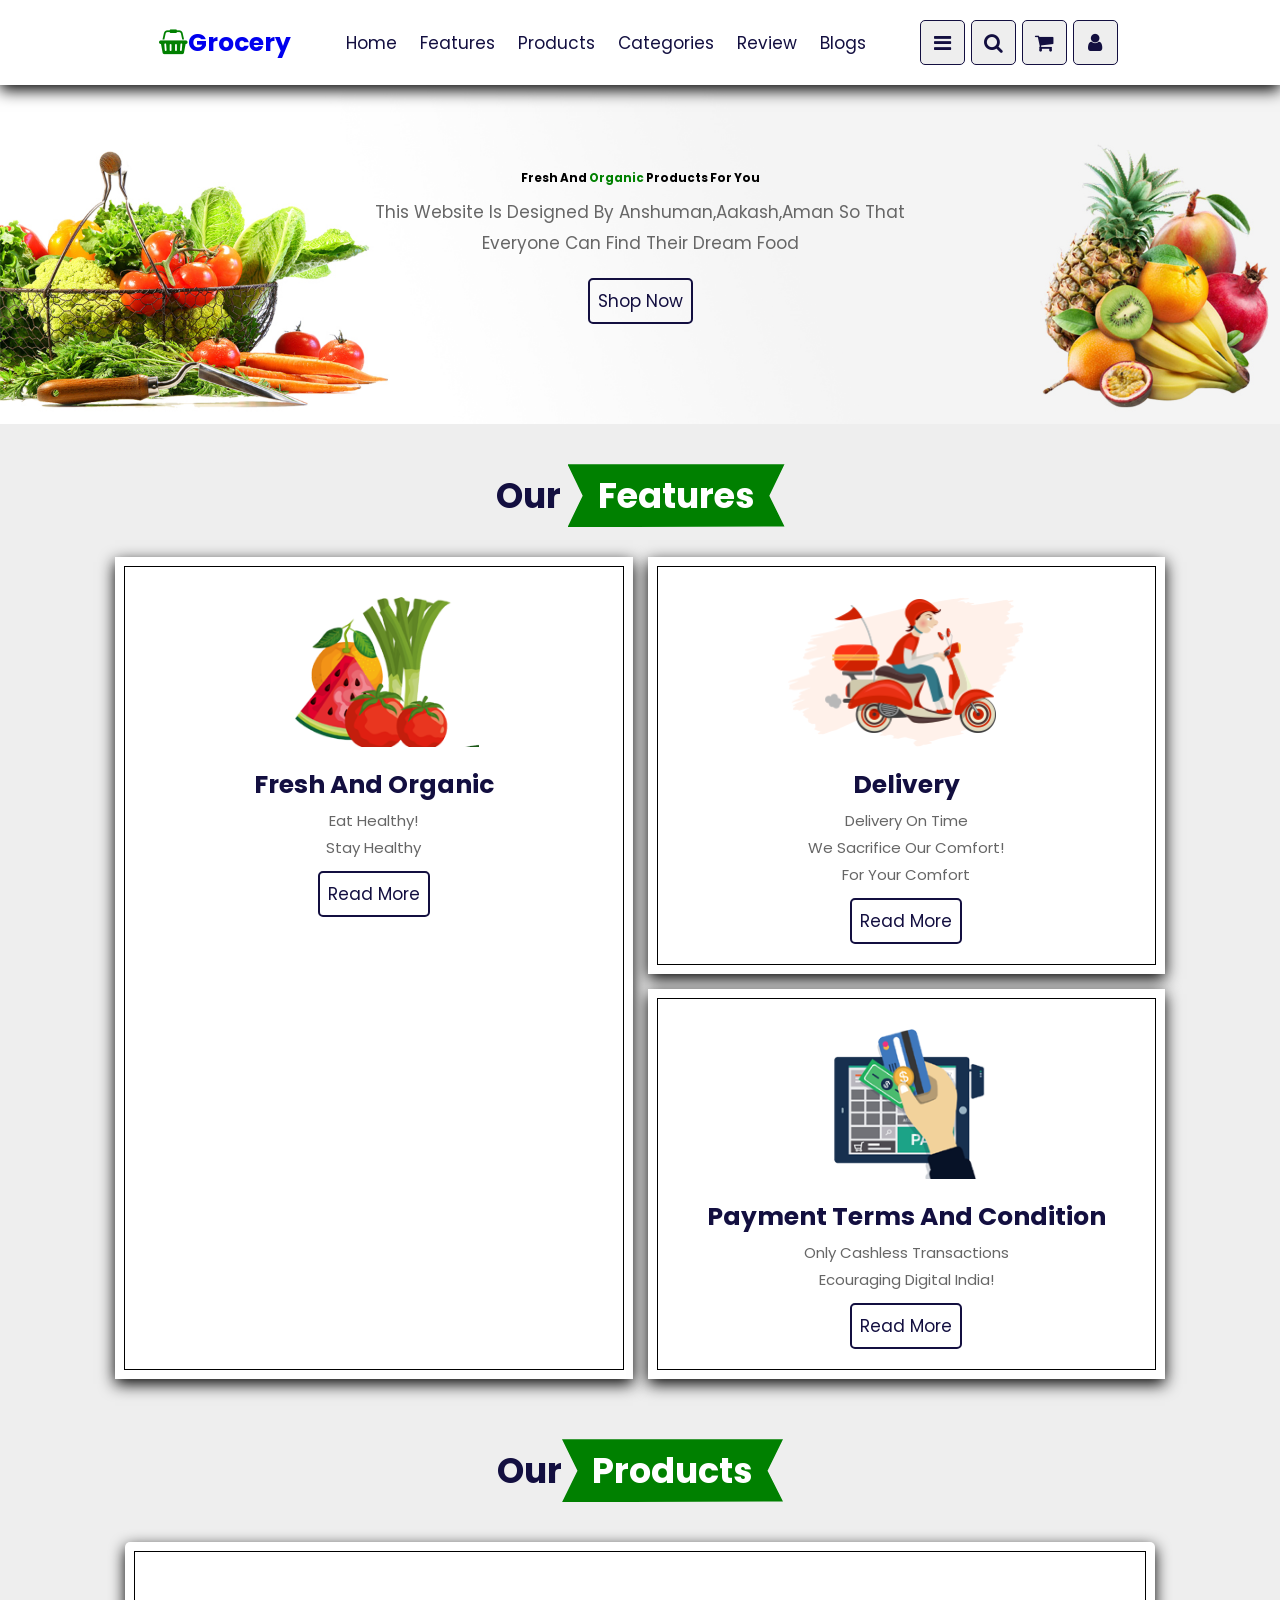
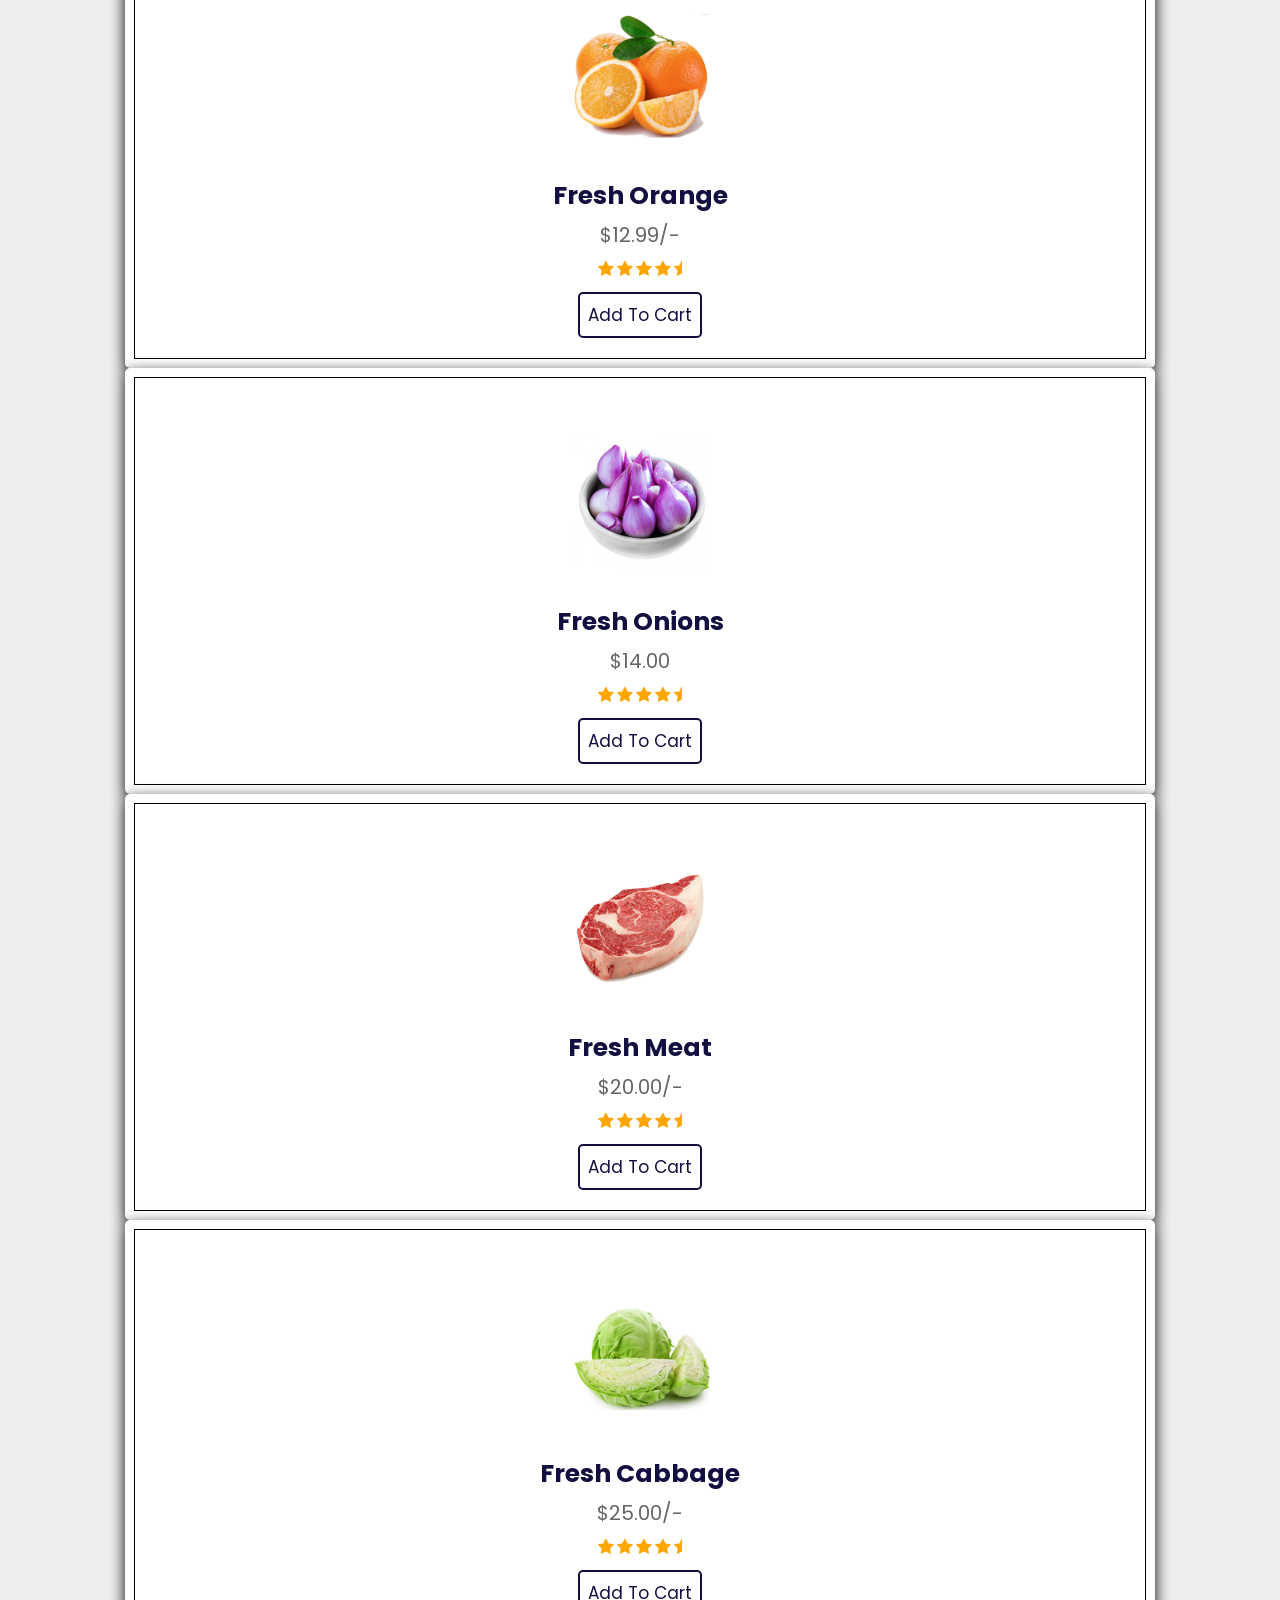
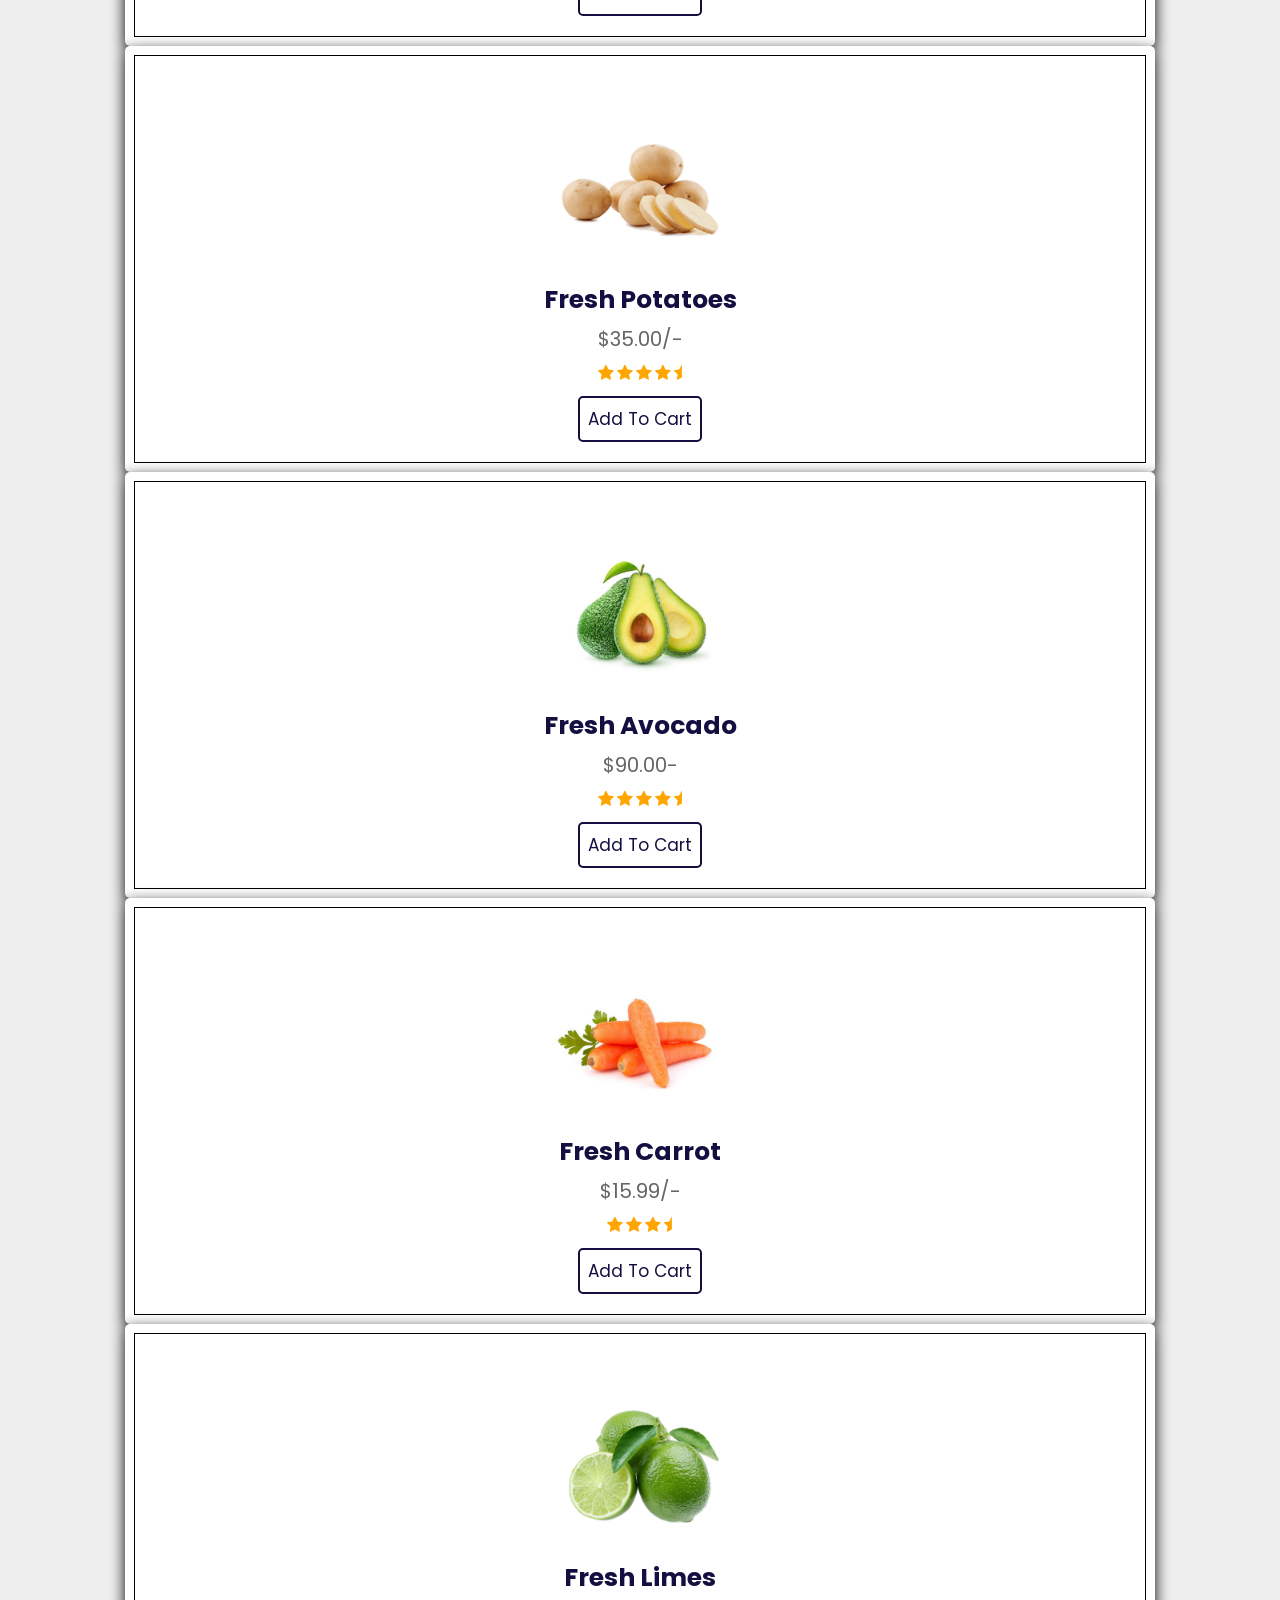
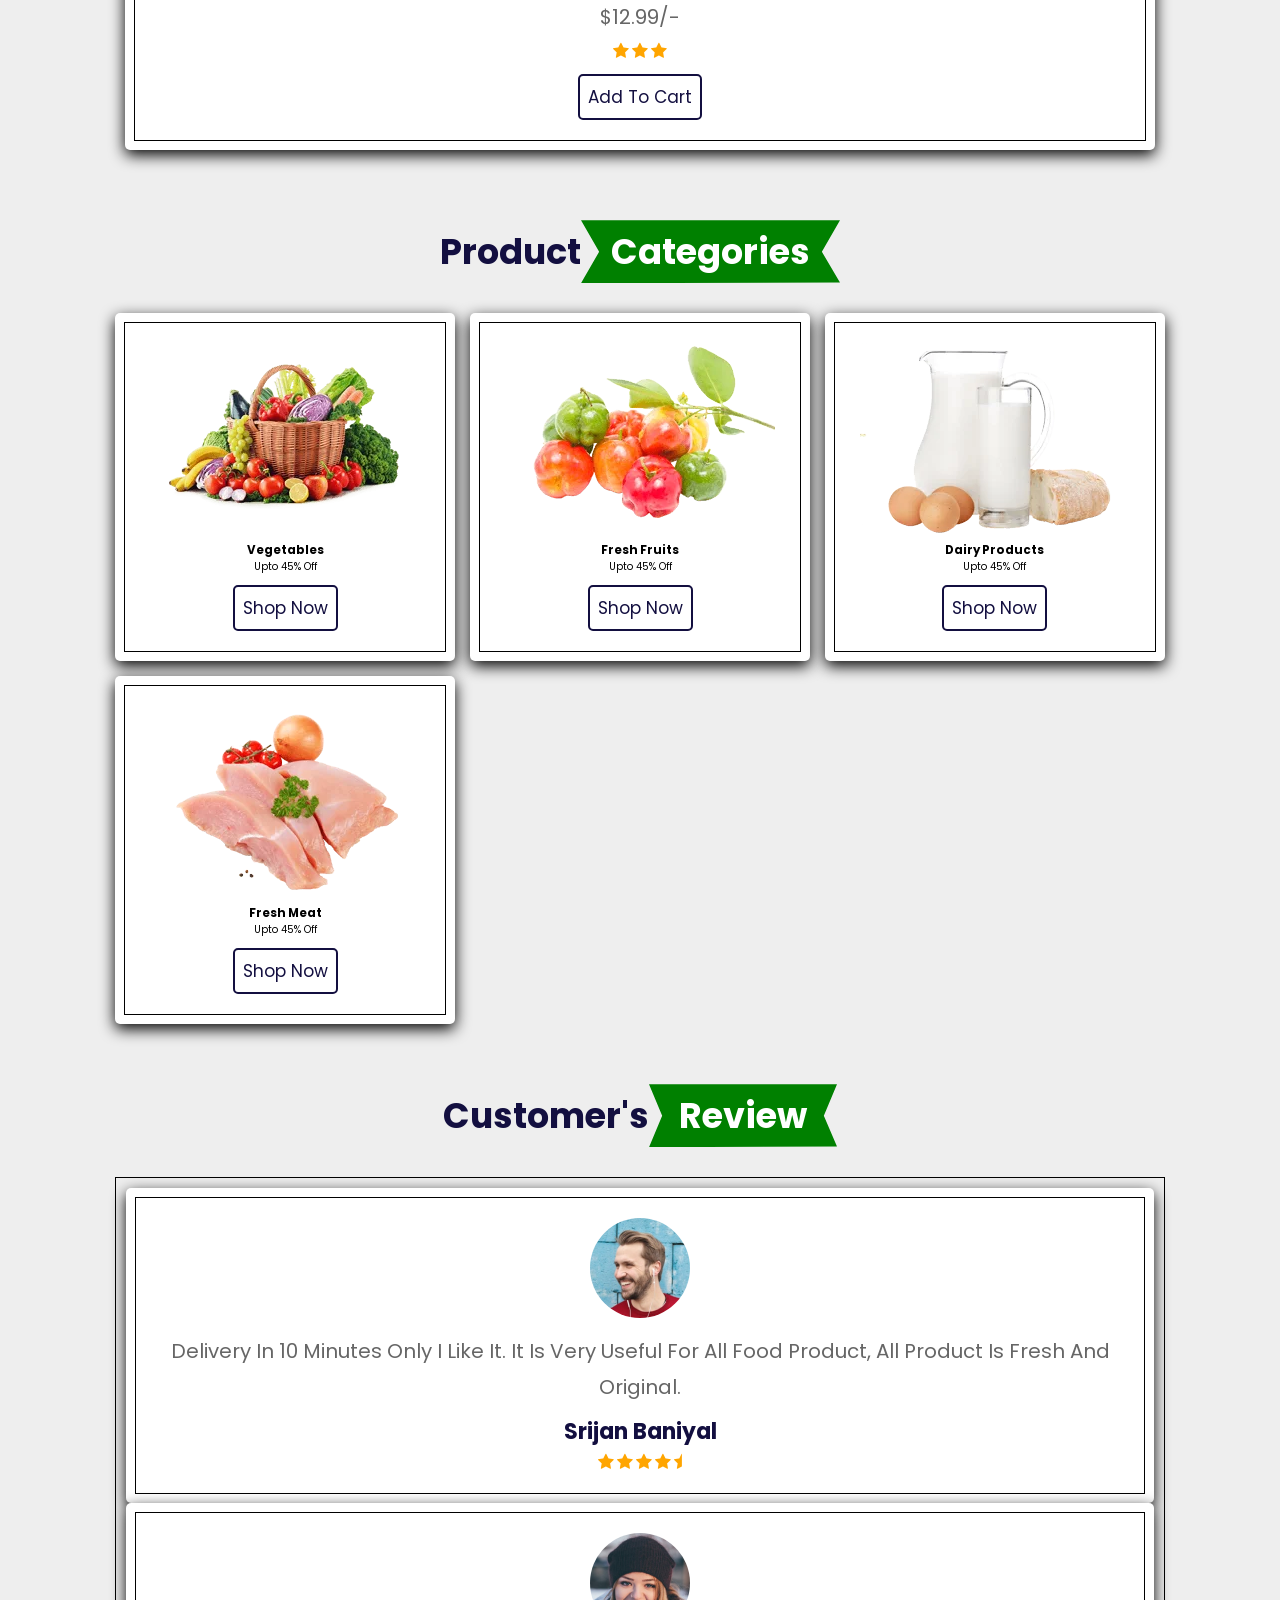
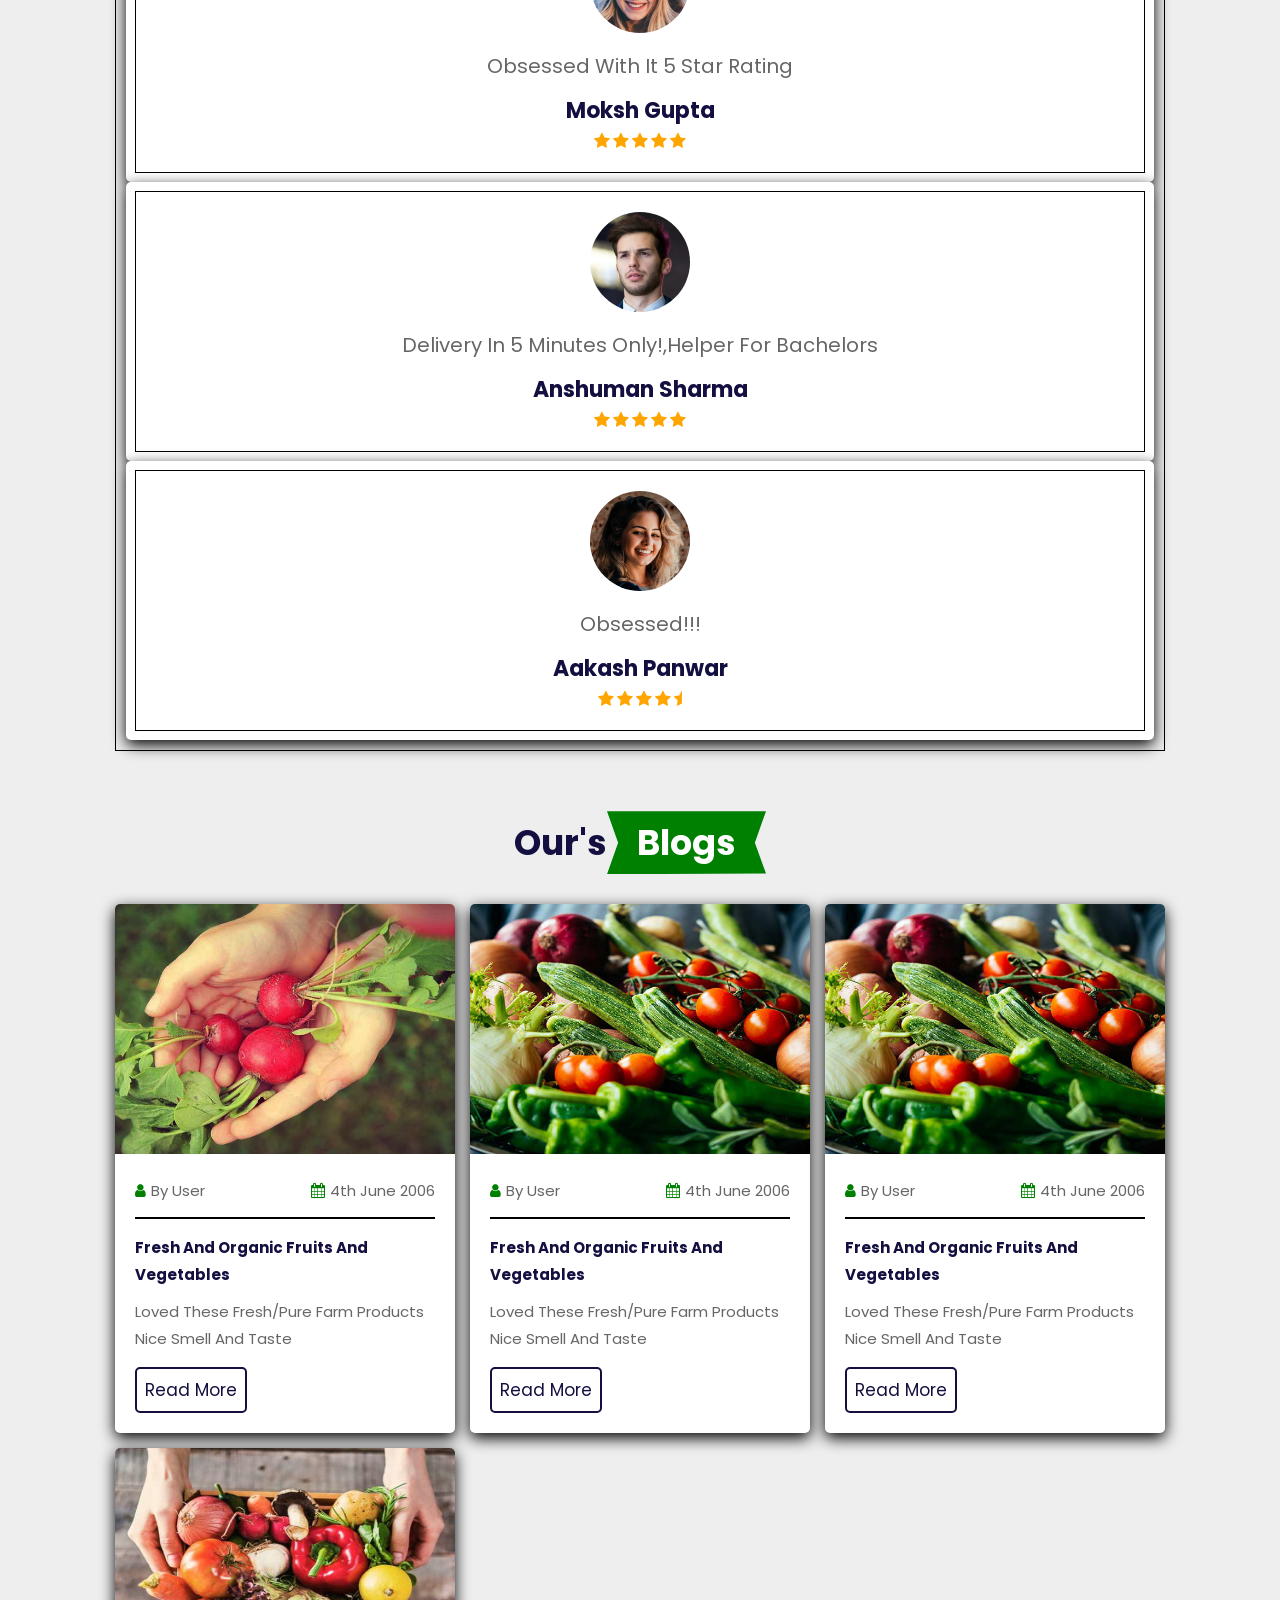
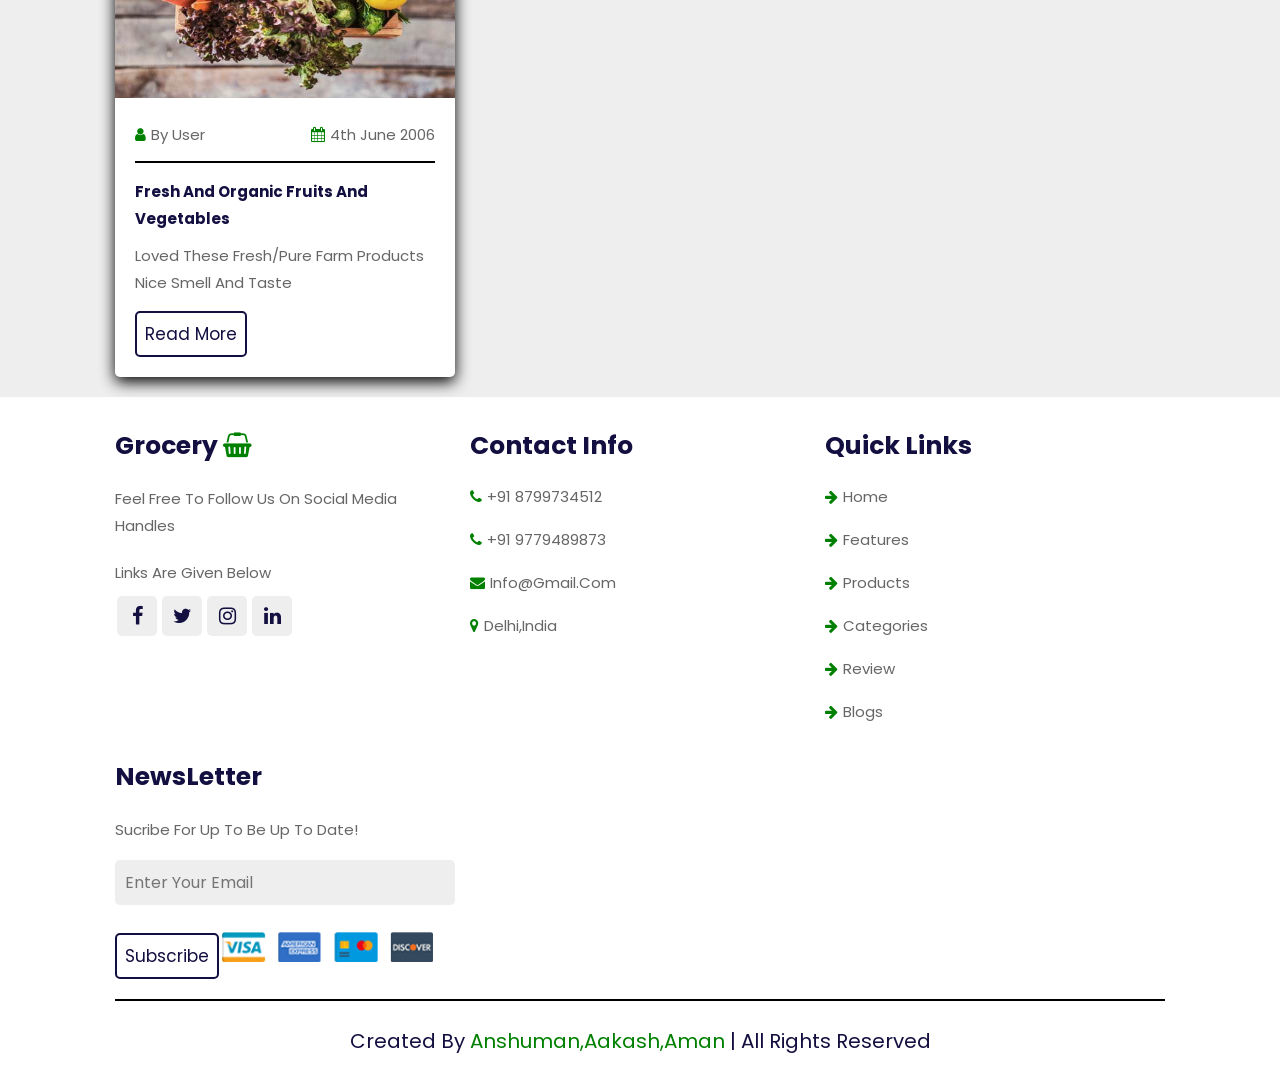
<file: Grocery Website/index.html>
<!DOCTYPE html>
<html lang="en">
<head>
    <meta charset="UTF-8">
    <meta name="viewport" content="width=device-width, initial-scale=1.0">
    <title>Grocery Store</title>
    <link rel="icon" type="image/icon" href="image/favicon.png">
<!--Code for font awesome cdn-->

<link rel="stylesheet" href="https://cdnjs.cloudflare.com/ajax/libs/font-awesome/4.7.0/css/font-awesome.min.css">

<!--Code for font awesome cdn-->

<!--Code for linking css file-->
<link rel="stylesheet" type="text/css" href="css/styles.css" href="">
<!--Code for linking css file-->



<link rel="stylesheet" href="https://cdn.jsdelivr.net/npm/swiper@11/swiper-bundle.min.css"/>


</head>
<body>

<!-- header section-->
<header class="header">
    <a href="#" class="logo"><i class="fa fa-shopping-basket" aria-hidden="true"></i>grocery</a>


    <nav class="navbar">
        
        <a href="#home">home</a>

        <a href="#features">features</a>

        <a href="#products">products</a>

        <a href="#categories">Categories</a>

        <a href="#review">Review</a>

        <a href="#blogs">blogs</a>

    </nav>
    <div class="icons">
        <div class="fa fa-bars" id="menu-btn"></div>

        <div class="fa fa-search" id="search-btn"></div>

        <div class="fa fa-shopping-cart" id="cart-btn"></div>

        <div class="fa fa-user" id="login-btn"></div>

    </div>
    <form class="search-form">

        <input type="search" id="search-box" placeholder="Search Here..">
        <label for="search-box" class="fa fa-search"></label>
    </form>



    <div class="shopping-cart">
        <div class="box">
            <i class="fa fa-trash"></i>
            <img src="image/cart-img-1.png">
            <div class="content">
                <h3>Watermelon</h3>
                <span class="price">$5.99/-</span>
                <span class="quantity">Qty : 1</span>
            </div>
        </div>

        <div class="box">
            <i class="fa fa-trash"></i>
            <img src="image/cart-img-2.png">
            <div class="content">
                <h3>Onion</h3>
                <span class="price">$4.99/-</span>
                <span class="quantity">Qty : 2</span>
            </div>
        </div>
        <div class="box">
            <i class="fa fa-trash"></i>
            <img src="image/cart-img-3.png">
            <div class="content">
                <h3>Chicken</h3>
                <span class="price">$7.99/-</span>
                <span class="quantity">Qty : 1</span>
            </div>
        </div>
    <div class="total">total : $18.97/-</div>
    <a href="image/payment1.jpg" class="btn">Checkout</a>
    </div>

    <form action="#" class="login-form">
        <h3>login now</h3>
        
        <input type="email" placeholder="your email" class="box">
        <input type="password" placeholder="your password" class="box">

        <p>Forgot your Password <a href="#"> Click Here!</a></p>
        <p>Dont Have an Account<a href="#"> Create Now!</a></p>
        <input type="submit" value="Login Now" class="btn">
    </form>
</header>
<!-- header section-->


<!--banner section-->
<section class="home" id="home">
    <div class="content">
        <h3>Fresh And <span>Organic</span> Products For You</h3>
        <p>This website is designed by Anshuman,Aakash,Aman
            so that Everyone Can Find Their Dream Food
        </p>
        <a href="#categories" class="btn">shop now</a>
    </div>
</section>
<!--banner section-->

<!--our features section-->
<section class="features" id="features">
    <h1 class="heading"> our <span>features</span></h1>

    <div class="box-container">
        <div class="box">
            <img src="image/feature-img-1.png">
            <h3>fresh and Organic</h3>

            <p>Eat Healthy!<br>Stay Healthy</p>

            <a href="https://www.mayoclinic.org/healthy-lifestyle/nutrition-and-healthy-eating/in-depth/organic-food/art-20043880#:~:text=Studies%20have%20shown%20much%20lower,Pesticide%20residue." target="_blank" class="btn">read more</a>
        </div>  

        <div class="box-container">
            <div class="box">
                <img src="image/feature-img-2.png">
                <h3>Delivery</h3>
    
                <p>Delivery On Time<br>We Sacrifice our comfort!<br>For Your Comfort</p>
    
                <a href="https://www.routific.com/blog/on-time-delivery"target="_blank" class="btn">read more</a>
            </div>

            <div class="box-container">
                <div class="box">
                    <img src="image/feature-img-3.png">
                    <h3>Payment Terms And Condition</h3>
        
                    <p>Only Cashless Transactions<br>Ecouraging Digital India!</p>
        
                    <a href="https://www.foodontrack.in/terms-and-conditions" target="_blank" class="btn">read more</a>
                </div>
    </div>
</section>
<!--our features section-->


<!--our products section-->
<section class="products" id="products">
    <h1 class="heading">our<span>products</span></h1>
    <div class="product-slider">
            <div class="box">
                <img src="image/product-1.png">
                <h1>fresh orange</h1>
                <div class="price"> $12.99/-</div>
                <div class="stars">
                    <i class="fa fa-star"></i>
                    <i class="fa fa-star"></i>
                    <i class="fa fa-star"></i>
                    <i class="fa fa-star"></i>
                    <i class="fa fa-star-half"></i>
                </div>
                <a href="image/product-1.png" target="_blank" class="btn">add to cart</a>
            </div>
            <div class="box">
                <img src="image/product-2.png">
                <h1>fresh onions</h1>
                <div class="price"> $14.00</div>
                <div class="stars">
                    <i class="fa fa-star"></i>
                    <i class="fa fa-star"></i>
                    <i class="fa fa-star"></i>
                    <i class="fa fa-star"></i>
                    <i class="fa fa-star-half"></i>
                </div>
                <a href="image/product-2.png" target="_blank" class="btn">add to cart</a>
            </div>
            <div class="box">
                <img src="image/product-3.png">
                <h1>fresh Meat</h1>
                <div class="price"> $20.00/-</div>
                <div class="stars">
                    <i class="fa fa-star"></i>
                    <i class="fa fa-star"></i>
                    <i class="fa fa-star"></i>
                    <i class="fa fa-star"></i>
                    <i class="fa fa-star-half"></i>
                </div>
                <a href="image/product-3.png" target="_blank" class="btn">add to cart</a>
            </div>
            <div class="box">
                <img src="image/product-4.png">
                <h1>fresh Cabbage</h1>
                <div class="price"> $25.00/-</div>
                <div class="stars">
                    <i class="fa fa-star"></i>
                    <i class="fa fa-star"></i>
                    <i class="fa fa-star"></i>
                    <i class="fa fa-star"></i>
                    <i class="fa fa-star-half"></i>
                </div>
                <a href="image/product-4.png" target="_blank" class="btn">add to cart</a>
            </div>
            <div class="box">
                <img src="image/product-5.png">
                <h1>fresh potatoes</h1>
                <div class="price"> $35.00/-</div>
                <div class="stars">
                    <i class="fa fa-star"></i>
                    <i class="fa fa-star"></i>
                    <i class="fa fa-star"></i>
                    <i class="fa fa-star"></i>
                    <i class="fa fa-star-half"></i>
                </div>
                <a href="image/product-5.png"  target="_blank"class="btn">add to cart</a>
            </div>
            <div class="box">
                <img src="image/product-6.png">
                <h1>fresh avocado</h1>
                <div class="price"> $90.00-</div>
                <div class="stars">
                    <i class="fa fa-star"></i>
                    <i class="fa fa-star"></i>
                    <i class="fa fa-star"></i>
                    <i class="fa fa-star"></i>
                    <i class="fa fa-star-half"></i>
                </div>
                <a href="image/product-6.png"  target="_blank"class="btn">add to cart</a>
            </div>
            <div class="box">
                <img src="image/product-7.png">
                <h1>fresh carrot</h1>
                <div class="price"> $15.99/-</div>
                <div class="stars">
                    <i class="fa fa-star"></i>
                    <i class="fa fa-star"></i>
                    <i class="fa fa-star"></i>
                    <i class="fa fa-star-half"></i>
                </div>
                <a href="image/product-7.png"  target="_blank"class="btn">add to cart</a>
            </div>
            <div class="box">
                <img src="image/product-8.png">
                <h1>fresh limes</h1>
                <div class="price"> $12.99/-</div>
                <div class="stars">
                    <i class="fa fa-star"></i>
                    <i class="fa fa-star"></i>
                    <i class="fa fa-star"></i>
                </div>
                <a href="image/product-8.png" target="_blank" class="btn">add to cart</a>
            </div>
        </div>
    </div>
       
        </div>
    </div>
    </div>
</section>
<!--our products section-->



<!--our categories section-->

<section class="categories" id="categories">
    <h1 class="heading">product<span>categories</span></h1>

    <div class="box-container">
        <div class="box">
            <img src="image/cat-1.png">
            <h3>Vegetables</h3>
            <p>Upto 45% Off</p>
            <a href="#" class="btn">shop now</a>
        </div>

        <div class="box">
            <img src="image/cat-2.png">
            <h3>Fresh Fruits</h3>
            <p>Upto 45% Off</p>
            <a href="#" class="btn">shop now</a>
        </div>

        <div class="box">
            <img src="image/cat-3.png">
            <h3>Dairy Products</h3>
            <p>Upto 45% Off</p>
            <a href="#" class="btn">shop now</a>
        </div>

        <div class="box">
            <img src="image/cat-4.png">
            <h3>Fresh Meat</h3>
            <p>Upto 45% Off</p>
            <a href="#" class="btn">shop now</a>
        </div>
    </div>
</section>

<!--our categories section-->


<!--our review section-->
<section class="review" id="review">
    <h1 class="heading">Customer's<span>Review</span></h1>

    <div class="review-slider">
        <div class="wrapper">
            <div class="box">
                <img src="image/pic-1.png">
                <p>Delivery in 10 minutes only I like it. It is very useful for all food product, all product is fresh and original.</p>
                <h3>Srijan Baniyal</h3>
                <div class="stars">
                    <i class="fa fa-star"></i>
                    <i class="fa fa-star"></i>
                    <i class="fa fa-star"></i>
                    <i class="fa fa-star"></i>
                    <i class="fa fa-star-half"></i>
                </div>
            </div>

            <div class="box">
                <img src="image/pic-2.png">
                <p>Obsessed with it 5 star rating</p>
                <h3>Moksh Gupta</h3>
                <div class="stars">
                    <i class="fa fa-star"></i>
                    <i class="fa fa-star"></i>
                    <i class="fa fa-star"></i>
                    <i class="fa fa-star"></i>
                    <i class="fa fa-star"></i>
                </div>
            </div>

            <div class="box">
                <img src="image/pic-3.png">
                <p>Delivery in 5 minutes only!,helper for bachelors</p>
                <h3>Anshuman Sharma</h3>
                <div class="stars">
                    <i class="fa fa-star"></i>
                    <i class="fa fa-star"></i>
                    <i class="fa fa-star"></i>
                    <i class="fa fa-star"></i>
                    <i class="fa fa-star"></i>
                </div>
            </div>

            <div class="box">
                <img src="image/pic-4.png">
                <p>Obsessed!!!</p>
                <h3>Aakash Panwar</h3>
                <div class="stars">
                    <i class="fa fa-star"></i>
                    <i class="fa fa-star"></i>
                    <i class="fa fa-star"></i>
                    <i class="fa fa-star"></i>
                    <i class="fa fa-star-half"></i>
                </div>
            </div>
        </div>
    </div>
</section>
<!--our review section-->


<!--Blog Section-->
<section class="blogs" id="blogs">
    <h1 class="heading">Our's<span>Blogs</span></h1>
    <div class="box-container">
         <div class="box">
            <img src="image/blog-1.jpg">
            <div class="content">
                <div class="icons">
                    <a href="#"><i class="fa fa-user"></i>By User</a>
                    <a href="#"><i class="fa fa-calendar" aria-hidden="true"></i>4th June 2006
                    </a>
                </div>
                <h3>Fresh And Organic Fruits And Vegetables</h3>
                <p>Loved These fresh/pure farm products nice smell and taste</p>
                <a href="https://www.natures-glory.com/blogs/news/organic-fruits-and-vegetables-the-best-of-organic-food?srsltid=AfmBOopWLXdAeRfNmOnhh5MXMGf0yUKmplVzAmYtAPwE4znciSx1Nq_t" class="btn" target="_blank">read more</a>
            </div>
         </div>


         <div class="box">
            <img src="image/blog-2.jpg">
            <div class="content">
                <div class="icons">
                    <a href="#"><i class="fa fa-user"></i>By User</a>
                    <a href="#"><i class="fa fa-calendar" aria-hidden="true"></i>4th June 2006
                    </a>
                </div>
                <h3>Fresh And Organic Fruits And Vegetables</h3>
                <p>Loved These fresh/pure farm products nice smell and taste</p>
                <a href="https://www.natures-glory.com/blogs/news/organic-fruits-and-vegetables-the-best-of-organic-food?srsltid=AfmBOopWLXdAeRfNmOnhh5MXMGf0yUKmplVzAmYtAPwE4znciSx1Nq_t" target="_blank" class="btn">read more</a>
            </div>
         </div>


    <div class="box">
        <img src="image/blog-2.jpg">
        <div class="content">
            <div class="icons">
                <a href="#"><i class="fa fa-user"></i>By User</a>
                <a href="#"><i class="fa fa-calendar" aria-hidden="true"></i>4th June 2006
                </a>
            </div>
            <h3>Fresh And Organic Fruits And Vegetables</h3>
            <p>Loved These fresh/pure farm products nice smell and taste</p>
            <a href="https://www.youtube.com/watch?v=CcEg84X3IzM&t=646s&pp=ygUTb3JnYW5pY3MgZm9vZCBpdGVtcw%3D%3D" target="_blank" class="btn" class="btn">read more</a>
        </div>
     </div>


     <div class="box">
        <img src="image/blog-3.jpg">
        <div class="content">
            <div class="icons">
                <a href="#"><i class="fa fa-user"></i>By User</a>
                <a href="#"><i class="fa fa-calendar" aria-hidden="true"></i>4th June 2006
                </a>
            </div>
            <h3>Fresh And Organic Fruits And Vegetables</h3>
            <p>Loved These fresh/pure farm products nice smell and taste</p>
            <a href="https://use.metropolis.org/sdg/3-good-health-and-well-being" target="_blank" class="btn">read more</a>
        </div>
     </div>

</section>
    <!-- Blog Section -->




<!-- Footer Section -->
<section class="footer">
    <div class="box-container">
        <div class="box">
            <h3>Grocery <i class="fa fa-shopping-basket"></i></h3>

            <p>Feel Free To Follow Us On Social Media Handles</p>

            <p>Links Are given Below</p>
            <div class="share">
                <a href=https://www.facebook.com/blinkit.india/ target="_blank" class="fa fa-facebook"></a>
                <a href="https://x.com/letsblinkit?ref_src=twsrc%5Egoogle%7Ctwcamp%5Eserp%7Ctwgr%5Eauthor&mx=2" target ="_blank" class="fa fa-twitter"></a>
                <a href="https://www.instagram.com/letsblinkit/?hl=en" target="_blank" class="fa fa-instagram"></a>
                <a href="https://in.linkedin.com/company/letsblinkit" target="_blank" class="fa fa-linkedin"></a>
            </div>
        </div>
        
        
        
        <div class="box">
            <h3>Contact Info</h3>
            <a href="#" class="links"> <i class="fa fa-phone"></i>+91 8799734512</a>
            <a href="#" class="links"> <i class="fa fa-phone"></i>+91 9779489873</a>
            <a href="#" class="links"> <i class="fa fa-envelope"></i>info@gmail.com</a>
            <a href="#" class="links"> <i class="fa fa-map-marker"></i>Delhi,India</a>
        </div>

        <div class="box">
            <h3>Quick Links</h3>
            <a href="#" class="links"> <i class="fa fa-arrow-right"></i>Home</a>
            <a href="#features" class="links"> <i class="fa fa-arrow-right"></i>Features</a>
            <a href="#products" class="links"> <i class="fa fa-arrow-right"></i>Products</a>
            <a href="#categories" class="links"> <i class="fa fa-arrow-right"></i>Categories</a>
            <a href="#review" class="links"> <i class="fa fa-arrow-right"></i>Review</a>
            <a href="#blogs" class="links"> <i class="fa fa-arrow-right"></i>Blogs</a>
        </div>


        <div class="box">
            <h3>NewsLetter</h3>
            <p>Sucribe For Up To Be Up To Date!</p>
            <input type="email" placeholder="Enter Your Email" class="email">
            <input type="submit" value="Subscribe" href="https://donatelife.net/how-you-can-help/take-action/subscribe-to-our-newsletter" class="btn">
            <img src="image/payment.png" class="payment-img" href="" alt="#" class="src">
        </div>
    </div>


<div class="credit">Created By<span> Anshuman,Aakash,Aman</span> | All Rights Reserved</div>
</section> 
<!-- Footer Section -->




<script src="https://cdn.jsdelivr.net/npm/swiper@11/swiper-bundle.min.js"></script>


<script  src="js/script.js"></script>
</body>
</html>
</file>
<file: Grocery Website/css/styles.css>
@import url('https://fonts.googleapis.com/css2?family=Poppins:ital,wght@0,400;0,500;1,300&display=swap');
:root
{
    --green: green;
    --black: #130f40;
    --light-color: #666;
    --box-shadow:0 .5rem 1.5rem rgba(0,0,0.1);
    --border:.2rem solid rgba(0,0,0.1);
    --outline:.1rem solid rgba(0,0,0.1);
    
}

*{
    font-family: 'Poppins', sans-serif;
    margin: 0;
    padding: 0;
    box-sizing: border-box;
    outline: none;
    border: none;
    text-decoration: none;
    text-transform: capitalize;
    transition: all .2s linear;
}

html
{
    font-size: 62.5%;
    overflow-x: hidden;
    scroll-behavior: smooth;
    scroll-padding-top: 7rem;
}

body
{
    background:#eee;
}

/*banner code*/

section
{
    padding: 2rem 9%;;
}

.heading
{
    text-align: center;
    padding: 2rem 0;
    padding-bottom: 3rem;
    font-size: 3.5rem;
    color: var(--black);
}


.heading span
{
    background: var(--green);
    color:#fff;
    display:  inline-block;
    position: relative;
    padding: .5rem 3rem;
    clip-path: polygon(100% 0, 93% 50%,100% 99%, 0% 100%, 7% 50%,0% 0%);
}

.btn
{
    border:.2rem solid var(--black);
    margin-top: 1rem;
    display: inline-block;
    padding: .8rem;
    font-size: 1.7rem;
    border-radius: .5rem;
    color: var(--black);
    cursor: pointer;
    background: none;
}

.btn:hover
{
    background: var(--green);
    color: #fff;
}

.header
{
    border: 0px solid ;
    position: fixed;
    top: 0;
    left: 0;
    right: 0;
    z-index: 1000;
    display: flex;
    align-items: center;
    justify-content: space-evenly;
    padding: 2rem 9%;
    background: #fff;
    box-shadow: var(--box-shadow);
}

.header .logo
{
    font-size: 2.5rem;
    font-weight: bolder;
}

.header .logo i
{
    color: var(--green);
}

.header .navbar a
{
    font-size: 1.7rem;
    margin: 0 1rem;
    color: var(--black);
}

.header .navbar a:hover
{
    color: var(--green);
}

.header .icons div
{
    border: 1px solid;
    height: 4.5rem;
    width: 4.5rem;
    line-height: 4.5rem;
    border-radius: .5rem;
    background:#eee;
    color:var(--black);
    font-size: 2rem;
    margin-right: .3rem;
    text-align: center;
}

.header .icons div:hover
{
    background: var(--green);
    color: white;
}

#menu-btn
{
    display:inline-block;
}

.header .navbar.active
{
    right: 2rem;
    transition: .4s linear;
}

.header .search-form
{
    border: 0px solid;
    position: absolute;
    top: 110%;
    right: -110%;
    width: 50rem;
    height: 5rem;
    background: #fff;
    border-radius: .5rem;
    overflow: hidden;
    display: flex;
    align-items: center;
    box-shadow: var(--box-shadow);    
}

.header .search-form.active
{
    right: 2rem;
}

.header .search-form input
{
    height: 100%;
    width: 100%;
    background:none;
    text-transform: none;
    font-size: 1.6rem;
    color: var(--black);
    padding: 0 1.5rem;
}

.header .search-form label
{
    font-size: 2.2rem;
    padding-right: 1.5rem;
    color:var(--black);
    cursor: pointer;  
}

.header .search-form label:hover
{
    color: var(--green);
}

.header .shopping-cart
{
    border: 0px solid;
    position: absolute;
    top: 110%;
    right: -110%;
    padding: 1rem;
    border-radius: .5rem;
    box-shadow: var(--box-shadow);
    width: 35rem;
    background:#fff;
}

.header .shopping-cart.active
{
    right: 2rem;
    transition: .4s linear;
}

.header .shopping-cart .box
{
    border:0px solid blue;
    display: flex;
    align-items: center;
    gap: 1rem;
    position: relative;
    margin: 1rem 0;
}

.header .shopping-cart .box img
{
    height: 10rem;
}

.header .shopping-cart .box .fa-trash
{
    font-size: 2rem;
    position:absolute;
    top: 50%;
    right: 2rem;
    cursor: pointer;
    color: var(--light-color);
    transform: translateY(-50%);  
}

.header .shopping-cart .box .fa-trash:hover
{
    color: var(--green);
}

.header .shopping-cart .box .content h3
{
    color: var(--black);
    font-size: 1.7rem;
    padding-bottom: 1rem;
}

.header .shopping-cart .box .content span
{
    color: var(--light-color);
    font-size: 1.6rem;
}

.header .shopping-cart .box .content .quantity
{
    padding-left: 1rem;
}

.header .shopping-cart .total
{
    font-size: 2.5rem;
    padding: 1rem 0;
    text-align: center;
    color: var(--black);
}

.header .shopping-cart .btn
{
    display: block;
    text-align: center;
    margin: 1rem 0;
}

.header .login-form
{
    border: 0px solid;
    position: absolute;
    width: 35rem;
    top: 110%;
    right: -110%;
    box-shadow: var(--box-shadow);
    padding: 2rem;
    border-radius: .5rem;
    background: #fff;
    text-align: center;
}

.header .login-form.active
{
    right: 2rem;
    transition: .4s linear;
}

.header .login-form h3
{
    font-size: 2.5rem;
    text-transform: uppercase;
    color: var(--black);
}

.header .login-form .box
{   
    width: 100%;
    border: 0px solid;
    margin: .7rem 0;
    background: #eee;
    border-radius: .5rem;
    padding: 1rem;
    font-size: 1.6rem;
    color: var(--black);
    text-transform: none;
}

.header .login-form p
{
    font-size: 1.4rem;
    padding: .5rem 0;
    color: var(--light-color);
}

.header .login-form p a
{
    color: var(--green);
    text-decoration: underline;
}

.home
{
    border: 0px solid;
    display: flex;
    justify-content: center;
    background: url(../image/banner-img.jpg) no-repeat;
    background-position: center;
    background-size: cover;
    padding-top: 17rem;
    padding-bottom: 10rem;
}

.home .content
{
    border: 0px solid;
    text-align: center;
    width: 60rem;
}

.home .content h3 span
{
    color: var(--green);
}

.home .content p
{
    color: var(--light-color);
    font-size: 1.7rem;
    padding: 1rem 0;
    line-height: 1.8;
}


/*features  */
.features  .box-container
{
    border: 0px solid;
    display: grid;
    grid-template-columns: repeat(auto-fit,minmax(30rem,  1fr));
    gap: 1.5rem;
}

.features .box-container .box
{
    border: 0px solid red;
    padding: 3rem 2rem;
    background:#fff;
    outline: var(--outline);  
    outline-offset: -1rem;
    text-align: center; 
    box-shadow: var(--box-shadow); 
}
/*features  */

/*review*/

.review .review-slider
{
    border: 1px solid;
    padding: 1rem;
}

.review .review-slider .box
{
    border: 0px solid red;
    background:#fff;
    border-radius: .5rem;
    text-align: center;
    padding: 3rem 2rem;
    outline-offset: -1rem;
    outline: var(--outline);
    box-shadow: var(--box-shadow);
    transition: .2s linear;
}

.review .review-slider .box:hover
{
    box-shadow: 1px 1px 10px 4px var(--green); 
}

.review .review-slider .box img
{
    height: 10rem;
    width: 10rem;
    border-radius: 50%;
}

.review .review-slider .box p
{
    padding: 1rem 0;
    line-height: 1.8;
    color: var(--light-color);
    font-size: 2rem;
}

.review .review-slider .box h3
{
    padding-bottom: .5rem;
    color: var(--black);
    font-size: 2.2rem;
}

.review .review-slider .box .stars i
{
    color: orange;
    font-size: 1.7rem;
}
/*review*/


/*blogs*/
.blogs  .box-container
{
    border: 0px solid;
    display: grid;
    grid-template-columns: repeat(auto-fit,minmax(26rem,  1fr));
    gap: 1.5rem;
}

.blogs  .box-container .box
{
    overflow: hidden;
    border-radius: .5rem;
    box-shadow: var(--box-shadow);
    background-color: #fff;
}


.blogs  .box-container .box img
{
    height: 25rem;
    width: 100%;
    object-fit: cover;
}



.blogs  .box-container .box .content
{
    padding: 2rem;
}

.blogs  .box-container .box  .content .icons
{
    display: flex;
    align-items: center;
    justify-content: space-between;
    padding-bottom: 1.5rem;
    margin-bottom: 1rem;
    border-bottom: var(--border);
}


.blogs  .box-container .box  .content .icons a
{
    color: var(--light-color);
    font-size: 1.5rem;

}


.blogs  .box-container .box  .content .icons a:hover
{
    color: var(--black);
}

.blogs  .box-container .box  .content h3
{
    line-height: 1.8;
    color: var(--black);
    font-size: 1.5rem;
    padding:.5rem 0;
}

.blogs  .box-container .box  .content p
{
    line-height: 1.8;
    color: var(--light-color);
    font-size: 1.5rem;
    padding:.5rem 0; 
}

.blogs  .box-container .box  .content .icons a i
{
    color: green;
    padding-right: .5rem;
}



/*footer's CSS*/
.footer
{
    background:#fff;
}


.footer .box-container
{
    border: 0px solid;
    display: grid;
    grid-template-columns: repeat(auto-fit,minmax(26rem,  1fr));
    gap: 1.5rem;
}


.footer .box-container .box h3
{
    font-size: 2.5rem;
    color: var(--black);
    padding: 1rem 0;
}

.footer .box-container .box h3 i
{
    color: var(--green);
}

.footer .box-container .box .links
{
    display: block;
    font-size: 1.5rem;
    color: var(--light-color);
    padding: 1rem 0;
}

.footer .box-container .box .links i
{
    color: var(--green);
    padding-right: .5rem;
}

.footer .box-container .box .links:hover i
{
    padding-right: 2rem;

}

.footer .box-container .box p
{
    line-height: 1.8;
    font-size: 1.5rem;
    color: var(--light-color);
    padding: 1rem 0;
}


.footer .box-container .box  .share a
{
    border: 0px solid;
    height: 4rem;
    width: 4rem;
    line-height: 4rem;
    border-radius: .5rem;
    font-size: 2rem;
    color: var(--black);
    margin-left: .2rem;
    background: #eee;
    text-align: center;
}


.footer .box-container .box .share a:hover
{
    background: var(--green);
    color: #fff;
}


.footer .box-container .box .email
{
    width: 100%;
    margin: .7rem 0;
    padding: 1rem;
    border-radius: .5rem;
    background:#eee;
    font-size: 1.6rem;
    color: var(--black);
    text-transform: none;
}

.footer .box-container .box .payment-img
{
    margin-top: 2rem;
    height: 3rem;
}

.footer .credit
{
    text-align: center;
    margin-top: 2rem;
    padding: 1rem;
    padding-top: 2.5rem;
    font-size: 2rem;
    color: var(--black);
    border-top: var(--border);
}

.footer .credit span
{
    color: var(--green);
}
/*footer's CSS*/



/*media queries*/

@media (max-width:991px)
{
    html
    {
    font-size: 55%;
    }

    .header
    {
        padding: 2rem;
    }
    section
    {
        padding: 2rem;
    }
}


@media (max-width:768px)
{
    #menu-btn
    {
    display: inline-block;
    }

    .header .search-form
    {
        width: 90%;
    }

    .header .navbar
    {
        position: absolute;
        top: 110%;
        right:-110%;
        width: 30rem;
        box-shadow: var(--box-shadow);
        border-radius: .5rem;
        background:#fff;
    }
    .header .navbar a
    {
        font-size: 2rem;
        margin: 2rem 2.5rem;
        display: block;
    }
}

@media (max-width:450px)
{
    html
    {
    font-size: 50%;
    }

    .heading
    {
        font-size: 2.5rem;
    }
    .footer
    {
        text-align: center;
    }
}

.features .box-container .box:hover
{
    box-shadow: 5px 5px 5px 5px var(--green);
}

.features .box-container .box img
{
    margin: 1rem 0;
    height: 15rem;
}

.features .box-container .box h3
{
    font-size: 2.5rem;
    line-height: 1.8;
    color: var(--black);
}


.features .box-container .box p
{
    font-size: 1.5rem;
    line-height: 1.8;
    color: var(--light-color);
    padding-bottom: 1rem 0;
}


/*features*/



/*products*/
.products  .product-slider
{
    border: 0px solid;
    padding: 1rem;
}

.products  .product-slider:first-child
{
    margin-bottom: 2rem;
}

.products  .product-slider .box
{
    border: 0px solid red;
    background:#fff;
    border-radius: .5rem;
    text-align: center;
    padding: 3rem 2rem;
    outline-offset: -1rem;
    outline: var(--outline);
    box-shadow: var(--box-shadow);
    transition: .2s linear;
}

.products  .product-slider .box:hover
{
    box-shadow: 1px 1px 10px 4px var(--green);
}

.products  .product-slider .box img
{
    height: 20rem;
}

.products  .product-slider .box h1
{
    font-size: 2.5rem;
    color: var(--black);
}

.products  .product-slider .box .price
{
    font-size: 2rem;
    color: var(--light-color);
    padding: .5rem 0;
}

.products  .product-slider .box .stars i
{
    font-size: 1.7rem;
    color: orange;
    padding: .5rem 0;
}


/*categories*/
.categories  .box-container
{
    border: 0px solid;
    display: grid;
    grid-template-columns: repeat(auto-fit,minmax(26rem,  1fr));
    gap: 1.5rem;
}

.categories  .box-container .box
{
    padding: 3rem 0;
    background: #fff;
    border-radius: .5rem;
    box-shadow: var(--box-shadow);
    outline: var(--outline);
    outline-offset: -1rem;
    text-align: center;
}

.categories  .box-container .box:hover
{
    box-shadow: 1px 1px 10px 4px var(--green);   
}

.categories  .box-container .box:hover img
{
    margin: 1rem 0;
    height: 15rem;    
}

.categories  .box-container .box:hover h3
{
    font-size: 2rem;
    color: var(--black);
    line-height: 1.8; 
}

.categories  .box-container .box:hover h3
{
    font-size: 1.7rem;
    color: var(--light-color);
    line-height: 1.8;
    padding: 1rem 0; 
}
</file>
